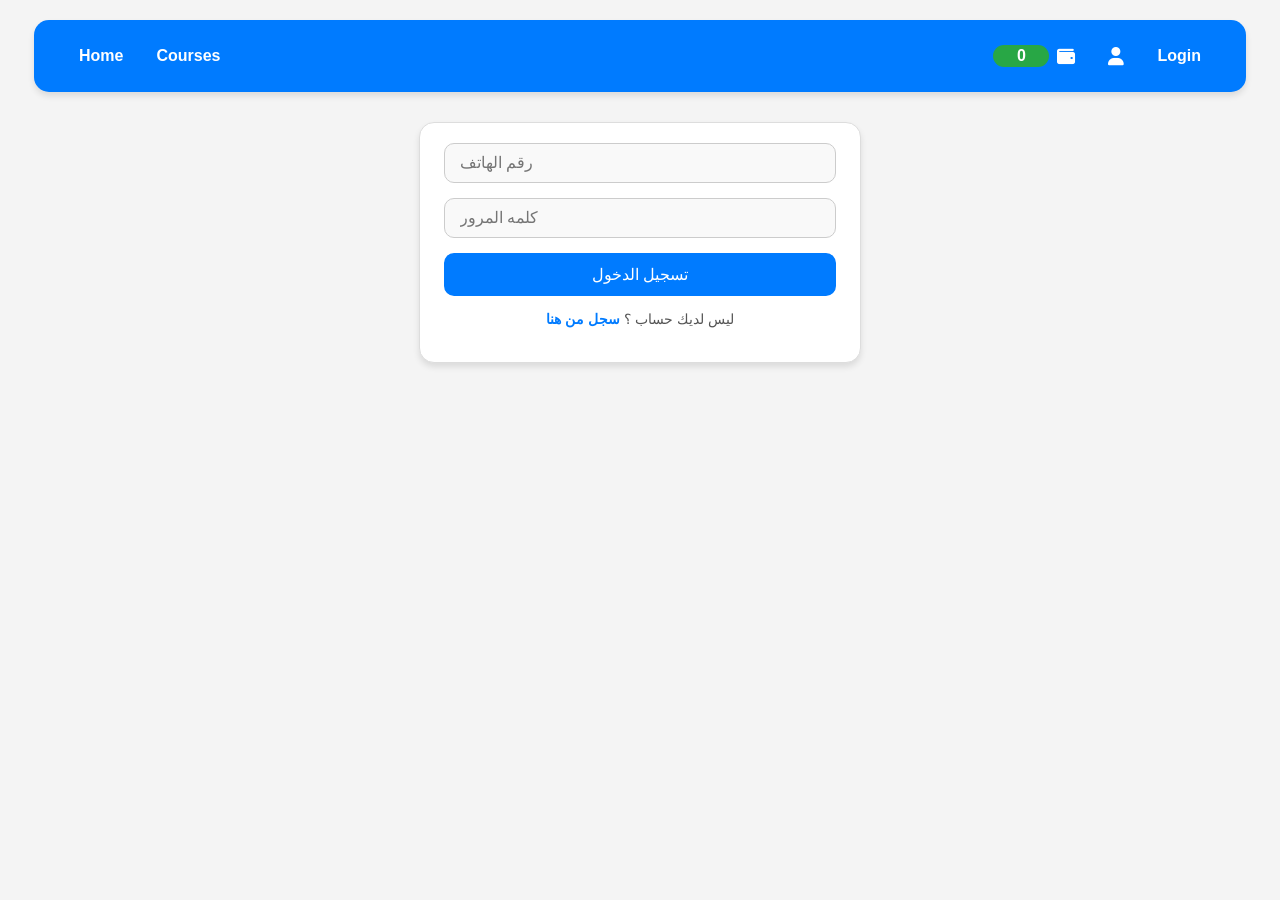
<file: hw.html>
<!DOCTYPE html>
<html lang="en">
<head>
    <meta charset="UTF-8">
    <meta name="viewport" content="width=device-width, initial-scale=1.0">
    <title>Hom Work</title>
    <link rel="stylesheet" href="style.css">
    <link rel="stylesheet" href="https://cdnjs.cloudflare.com/ajax/libs/font-awesome/6.0.0-beta3/css/all.min.css">
    <link href="https://fonts.googleapis.com/css2?family=Tajawal:wght@400;700&display=swap" rel="stylesheet">
</head>
<body>
    <div id="loader-overlay" class="loader-overlay">
        <div id="loader" class="loader"></div>
    </div>
    
    <nav>
        <ul class="left">
            <li><a href="index.html">Home</a></li>
            <li><a href="courses.html">Courses</a></li>
        </ul>
        <ul class="right">
            <li>
                <a>
                    <span id="wallet" class="wallet-balance">0</span>
                    <i class="fas fa-wallet"></i>
                </a>
            </li>
            <li class="user-dropdown">
                <a id="user-icon">
                    <i class="fas fa-user"></i>
                </a>
                <div id="user-info" class="user-info-box">
                    <p><span id="icon-usernamejs">جاري التحميل</span><i class="fas fa-user"></i></p>
                    <a href="recharge-wallet.html" id="recharge-wallet">
                        شحن المحفظة
                        <i class="fas fa-wallet"></i>
                    </a>
                </div>
            </li>
            <li><a href="login.html">Login</a></li>
        </ul>
    </nav>

    <div id="simpleModal" class="modal">
        <div class="modal-content">
          <h2 id="message">تحذير!</h2>
          <div class="modal-buttons">
            <button class="modal-btn" id="yesBtn">نعم</button>
            <button class="modal-btn" id="noBtn">لا</button>
          </div>
        </div>
      </div>

    <div id="course-header">
        <h1 id="course-title">جاري التحميل</h1>
        <p id="course-description">جاري التحميل</p>
    </div>

    <div class="center-container">
        <div id="questionProgress" class="question-progress">جاري التحميل</div>
    </div>
    
    <div class="quiz-container">
        <h1 id="question">جاري تحميل السؤال</h1>
        <div class="options">
            <button class="option">جاري تحميل الخيارات</button>
            <button class="option">جاري تحميل الخيارات</button>
            <button class="option">جاري تحميل الخيارات</button>
            <button class="option">جاري تحميل الخيارات</button>
        </div>
        <div class="buttons">
            <button id="prevQuestion">السؤال السابق</button>
            <button id="submitExam">تسليم الواجب</button>
            <button id="nextQuestion">السؤال التالي</button>
        </div>
    </div>
    
    <div id="loginPopup" class="popup"></div>

    <div id="result">... جاري تحميل النتيجه</div>
    <button id="back">العوده الي صفحه الكورس</button>

    <script src="security.js"></script>
    <script src="hw.js"></script>
</body>
</html>
</file>
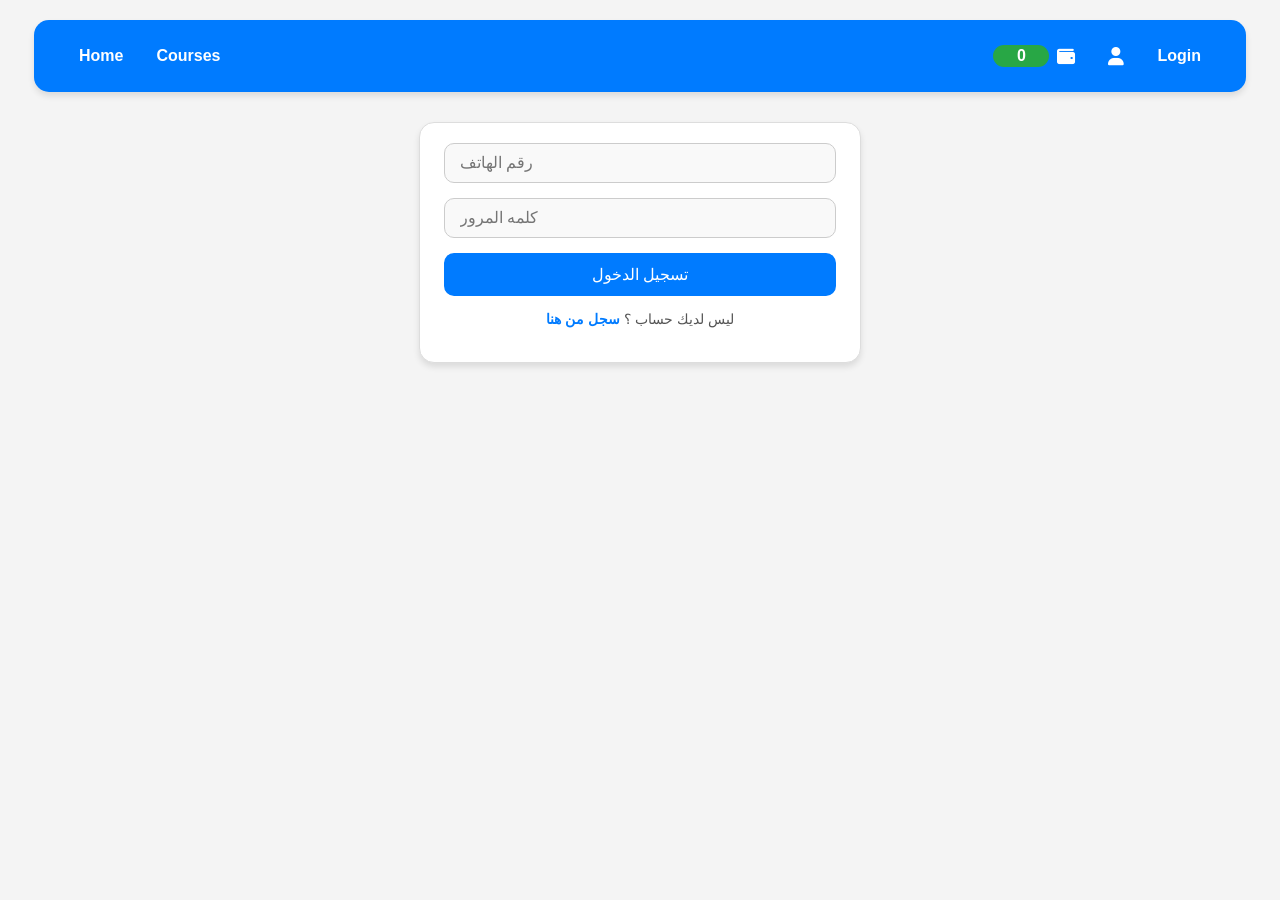
<file: lesson.html>
<!DOCTYPE html>
<html lang="ar">
<head>
    <meta charset="UTF-8">
    <meta name="viewport" content="width=device-width, initial-scale=1.0">
    <title>Lesson</title>
    <link rel="stylesheet" href="style.css">
    <link rel="stylesheet" href="https://cdnjs.cloudflare.com/ajax/libs/font-awesome/6.0.0-beta3/css/all.min.css">
    <link href="https://fonts.googleapis.com/css2?family=Tajawal:wght@400;700&display=swap" rel="stylesheet">
</head>
<body>
    <nav>
        <ul class="left">
            <li><a href="index.html">Home</a></li>
            <li><a href="courses.html">Courses</a></li>
        </ul>
        <ul class="right">
            <li>
                <a>
                    <span id="wallet" class="wallet-balance">0</span>
                    <i class="fas fa-wallet"></i>
                </a>
            </li>
            <li class="user-dropdown">
                <a id="user-icon">
                    <i class="fas fa-user"></i>
                </a>
                <div id="user-info" class="user-info-box">
                    <p><span id="icon-usernamejs">جاري التحميل</span><i class="fas fa-user"></i></p>
                    <a href="recharge-wallet.html" id="recharge-wallet">
                        شحن المحفظة
                        <i class="fas fa-wallet"></i>
                    </a>
                </div>
            </li>
            <li><a href="login.html">Login</a></li>
        </ul>
    </nav>
    <div id="loader-overlay" class="loader-overlay">
        <div id="loader" class="loader"></div>
    </div>
    <div id="course-header">
        <h1 id="course-title">جاري التحميل</h1>
        <p id="course-description">جاري التحميل</p>
    </div>

    <div class="expandable-section">
        <div class="section-header" onclick="toggleSection(this)">
            <span>فيديو الشرح</span>
            <i class="fas fa-chevron-right arrow"></i>
        </div>
        <div class="section-content">
            <div class="video-container">
                <iframe id="course-video" allowfullscreen></iframe>
            </div>
        </div>
    </div>

    <div class="expandable-section" id="classwork">
        <div class="section-header" onclick="toggleSection(this)">
            <span>كلاس ورك</span>
            <i class="fas fa-chevron-right arrow"></i>
        </div>
        <div class="section-content">
            <div class="video-container">
                <iframe id="classwork-video" allowfullscreen></iframe>
            </div>
        </div>
    </div>


    <div class="expandable-section" id="assignment-section">
        <div class="section-header" onclick="toggleSection(this)">
            <span>الواجب</span>
            <i class="fas fa-chevron-right arrow"></i>
        </div>
        <div class="section-content">
            <a id="open-assignment">فتح الواجب</a>
            <div id="theresults">النتائج السابقه</div>
            <div id="pastresults"></div>
        </div>
    </div>

    <div class="expandable-section" id="hw-video-section">
        <div class="section-header" onclick="toggleSection(this)">
            <span>فيديو حل الواجب</span>
            <i class="fas fa-chevron-right arrow"></i>
        </div>
        <div class="section-content">
            <div class="video-container">
                <iframe id="hw-video" allowfullscreen></iframe>
            </div>
        </div>
    </div>

    <div class="expandable-section" id="attachment-section">
        <div class="section-header" onclick="toggleSection(this)">
            <span>الملفات</span>
            <i class="fas fa-chevron-right arrow"></i>
        </div>
        <div class="section-content">
            <a id="open-attachment">فتح الملف</a>
        </div>
    </div>

    <div id="loginPopup" class="popup"></div>
    <script>
        function toggleSection(header) {
            let section = header.parentElement;
            let content = section.querySelector(".section-content");
            let arrow = section.querySelector(".arrow");

            if (content.style.display === "block") {
                content.style.display = "none";
                section.classList.remove("expanded");
            } else {
                content.style.display = "block";
                section.classList.add("expanded");
            }
        }
    </script>
    <script src="lesson.js"></script>
    <script src="security.js"></script>
</body>
</html>
</file>
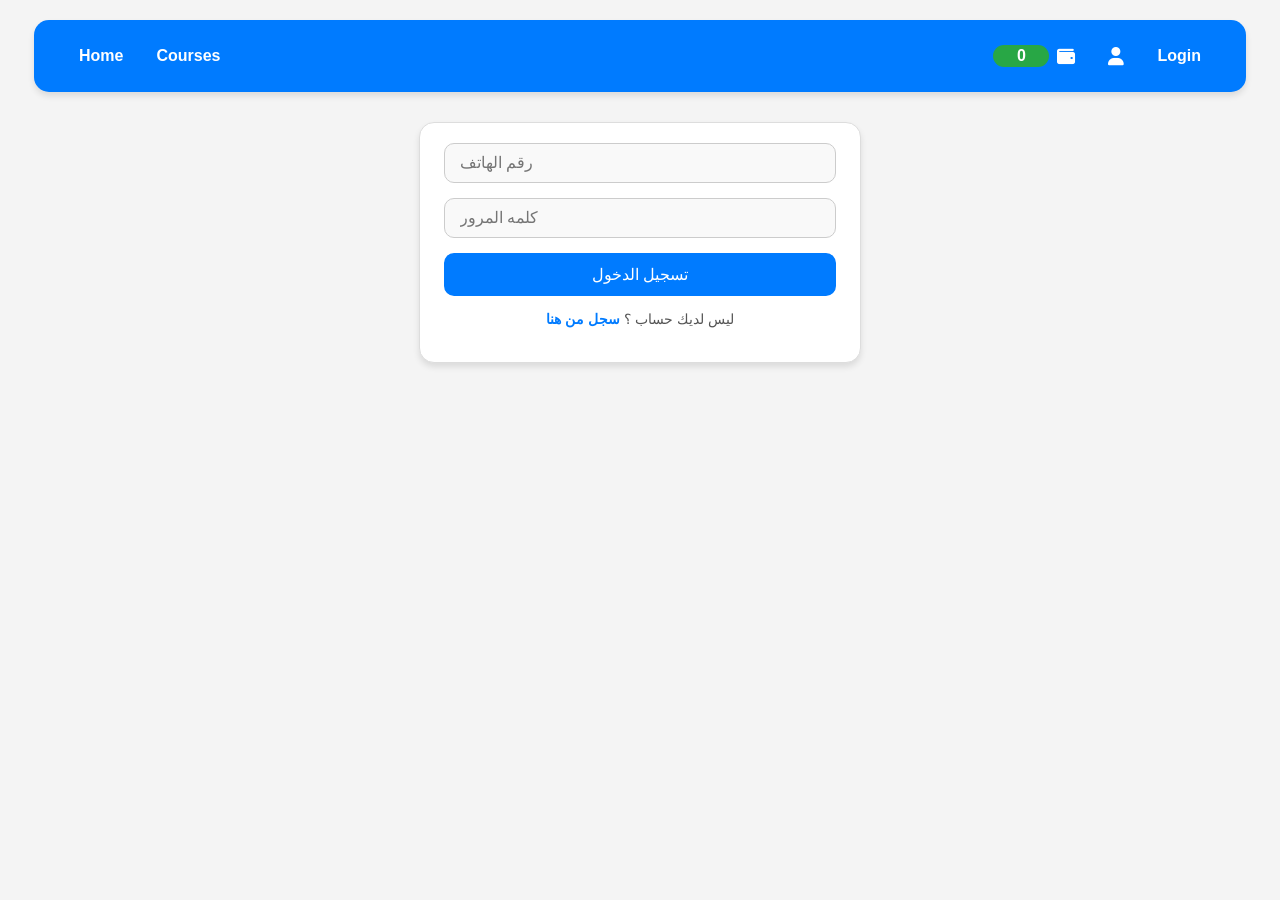
<file: login.html>
<!DOCTYPE html>
<html lang="en">
<head>
    <meta charset="UTF-8">
    <meta name="viewport" content="width=device-width, initial-scale=1.0">
    <title>Login Page</title>
    <link rel="stylesheet" href="style.css">
    <link rel="stylesheet" href="https://cdnjs.cloudflare.com/ajax/libs/font-awesome/6.0.0-beta3/css/all.min.css">
    <link href="https://fonts.googleapis.com/css2?family=Tajawal:wght@400;700&display=swap" rel="stylesheet">
</head>
<body>
    <div id="loader-overlay" class="loader-overlay">
        <div id="loader" class="loader"></div>
    </div>
    <nav>
        <ul class="left">
            <li><a href="index.html">Home</a></li>
            <li><a href="courses.html">Courses</a></li>
        </ul>
        <ul class="right">
            <li>
                <a>
                    <span id="wallet" class="wallet-balance">0</span>
                    <i class="fas fa-wallet"></i>
                </a>
            </li>
            <li class="user-dropdown">
                <a id="user-icon">
                    <i class="fas fa-user"></i>
                </a>
                <div id="user-info" class="user-info-box">
                    <p><span id="icon-usernamejs">جاري التحميل</span><i class="fas fa-user"></i></p>
                    <a href="recharge-wallet.html" id="recharge-wallet">
                        شحن المحفظة
                        <i class="fas fa-wallet"></i>
                    </a>
                </div>
            </li>
            <li><a>Login</a></li>
        </ul>
    </nav>
    <div id="loginPopup" class="popup"></div>
    <div class="login-container">
        <div class="login-form">
            <input type="number" id="phonenum" placeholder="رقم الهاتف" required>
            <input type="password" id="password" placeholder="كلمه المرور" required>
            <button id="login">تسجيل الدخول</button>
            <p>ليس لديك حساب ؟ <a href="register.html">سجل من هنا</a></p>
            <p id="prom"></p>
        </div>
    </div>
    <script src="login.js"></script>
    <script src="security.js"></script>
</body>
</html>
</file>
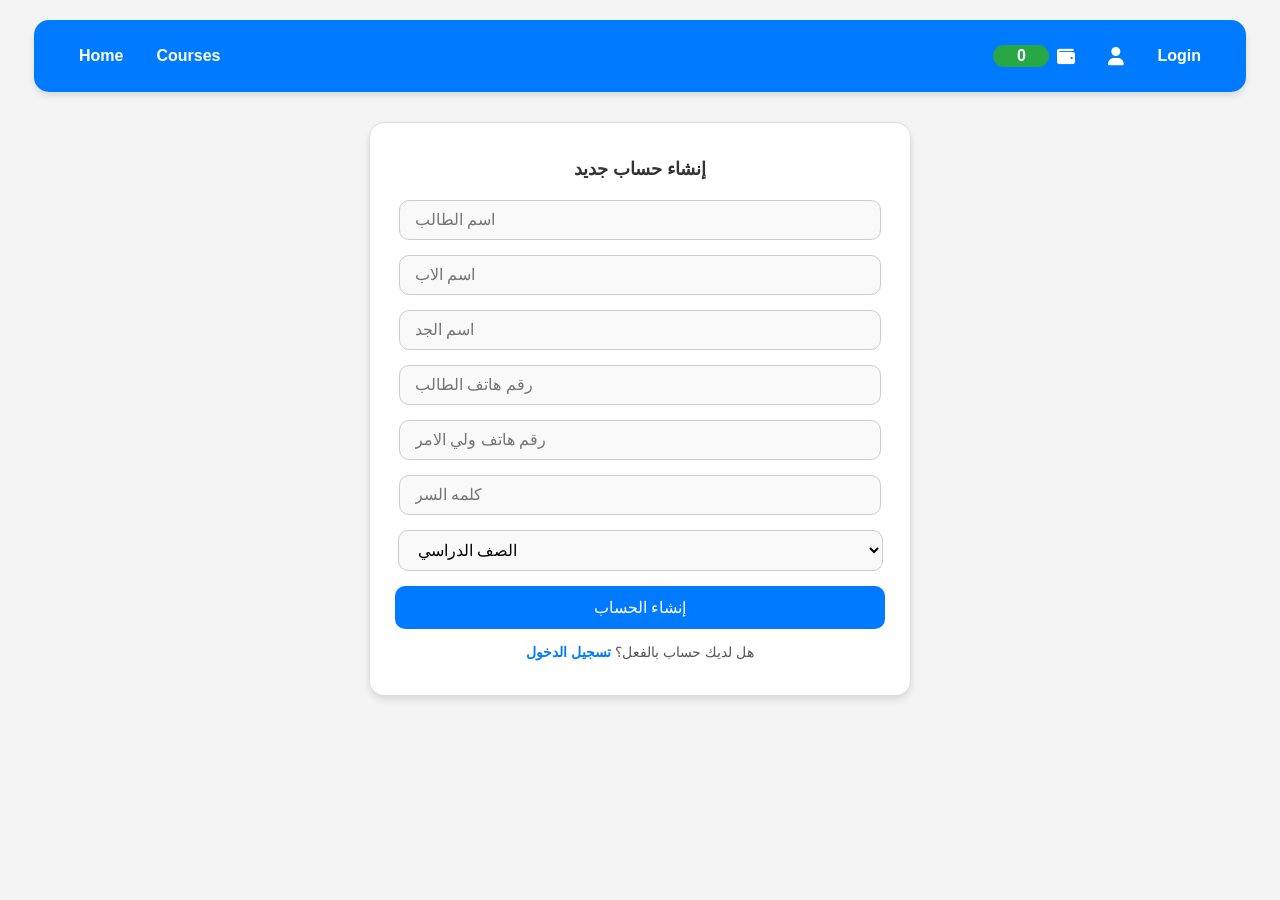
<file: register.html>
<!DOCTYPE html>
<html lang="en">
<head>
    <meta charset="UTF-8">
    <meta name="viewport" content="width=device-width, initial-scale=1.0">
    <title>Register Page</title>
    <link rel="stylesheet" href="style.css">
    <link rel="stylesheet" href="https://cdnjs.cloudflare.com/ajax/libs/font-awesome/6.0.0-beta3/css/all.min.css">
    <link href="https://fonts.googleapis.com/css2?family=Tajawal:wght@400;700&display=swap" rel="stylesheet">
</head>
<body>
    <div id="loader-overlay" class="loader-overlay">
        <div id="loader" class="loader"></div>
    </div>
    <nav>
        <ul class="left">
            <li><a href="index.html">Home</a></li>
            <li><a href="courses.html">Courses</a></li>
        </ul>
        <ul class="right">
            <li>
                <a>
                    <span id="wallet" class="wallet-balance">0</span>
                    <i class="fas fa-wallet"></i>
                </a>
            </li>
            <li class="user-dropdown">
                <a id="user-icon">
                    <i class="fas fa-user"></i>
                </a>
                <div id="user-info" class="user-info-box">
                    <p><span id="icon-usernamejs">جاري التحميل</span><i class="fas fa-user"></i></p>
                    <a href="recharge-wallet.html" id="recharge-wallet">
                        شحن المحفظة
                        <i class="fas fa-wallet"></i>
                    </a>
                </div>
            </li>
            <li><a>Login</a></li>
        </ul>
    </nav>

    <div class="registration-container">
        <h2>إنشاء حساب جديد</h2>
        <div class="registration-form">
            <input type="text" placeholder="اسم الطالب" id="student-name" required>
            <input type="text" placeholder="اسم الاب" id="father-name" required>
            <input type="text" placeholder="اسم الجد" id="grand-father-name" required>
            <input type="number" placeholder="رقم هاتف الطالب" id="student-phone" required>
            <input type="number" placeholder="رقم هاتف ولي الامر" id="guardian-phone" required>
            <input type="text" placeholder="كلمه السر" id="password" required>
            
            
            <select id="grade" required>
                <option value="" disabled selected>الصف الدراسي</option>
                <option value="الصف الاول">الصف الأول الثانوي</option>
                <option value="الصف الثاني">الصف الثاني الثانوي</option>
                <option value="الصف الثالث">الصف الثالث الثانوي</option>
            </select>

            <button id="register">إنشاء الحساب</button>
        </div>
        <div id="loginPopup" class="popup"></div>
        <!-- رابط العودة إلى صفحة الـ Login -->
        <p>هل لديك حساب بالفعل؟ <a href="login.html">تسجيل الدخول </a></p>
        <p id="prom"></p>
    </div>
    <script src="register.js"></script>
    <script src="security.js"></script>
</body>
</html>
</file>
<file: style.css>
/* Reset Styles */
body, ul, li {
    margin: 0;
    padding: 0;
    list-style: none;
    box-sizing: border-box;
}

/* تخصيص شريط التمرير */
::-webkit-scrollbar {
    width: 8px; /* عرض شريط التمرير */
}

::-webkit-scrollbar-track {
    background: #f1f1f1; /* خلفية المسار */
    border-radius: 10px; /* حواف مستديرة */
}

::-webkit-scrollbar-thumb {
    background-color: #007bff; /* اللون الأزرق */
    border-radius: 10px; /* حواف مستديرة */
    border: 2px solid #f1f1f1; /* إطار لإبراز التمرير */
}

::-webkit-scrollbar-thumb:hover {
    background-color: #0056b3; /* لون أغمق عند التمرير */
}
.hidden{
    display: none !important; 
}
body {
    font-family: Arial, sans-serif;
    background-color: #f4f4f4;
    margin: 0;
    padding: 0;
}
input[type="number"]::-webkit-inner-spin-button, 
input[type="number"]::-webkit-outer-spin-button {
    -webkit-appearance: none;
    margin: 0;
}
/* Navigation Styles */
/* تصميم شريط التنقل */
nav {
    background-color: #007BFF; /* لون أزرق أساسي */
    padding: 15px 30px;
    border-radius: 15px; /* زوايا دائرية */
    width: 90%; /* ضبط العرض */
    max-width: 1200px; /* تحديد الحد الأقصى للعرض */
    margin: 20px auto; /* توسيط شريط التنقل */
    box-shadow: 0 4px 6px rgba(0, 0, 0, 0.1); /* إضافة ظل */
    display: flex;
    justify-content: space-between;
    align-items: center;
}

nav ul {
    display: flex;
    gap: 3px;
    align-items: center;
}

nav ul.left {
    /* القائمة اليسرى */
    flex: 1;
}

nav ul.right {
    /* القائمة اليمنى */
    justify-content: flex-end;
    flex: 0;
}

nav ul li a {
    text-decoration: none; /* إزالة التسطير */
    color: white;
    font-size: 16px;
    font-weight: bold;
    padding: 10px 15px;
    border-radius: 8px; /* زوايا مستديرة */
    transition: all 0.3s ease-in-out; /* انتقال سلس */
    display: flex;
    align-items: center;
    gap: 8px; /* مسافة بين الأيقونة والنص */
    position: relative;
}

nav ul li a i {
    font-size: 18px; /* حجم الأيقونة */
}

/* تنسيق رصيد المحفظة */
.wallet-balance {
    font-size: 16px;
    font-weight: bold;
    background-color: #28a745; /* لون أخضر */
    color: white;
    padding: 2px 8px;
    border-radius: 12px; /* تصميم دائري */
    display: inline-block;
    text-align: center;
    min-width: 40px; /* محاذاة مناسبة */
}

nav ul li a:hover {
    background-color: #0056b3; /* لون أزرق داكن عند التمرير */
    color: #f4f4f4;
}

/* تصميم القائمة المنسدلة للمستخدم */
.user-dropdown {
    position: relative;
}

.user-dropdown a {
    cursor: pointer;
    display: flex;
    align-items: center;
}

/* تصميم صندوق معلومات المستخدم */
.user-info-box {
    position: absolute;
    top: 40px;
    right: 0;
    background: white;
    padding: 10px;
    border-radius: 8px;
    box-shadow: 0 4px 6px rgba(0, 0, 0, 0.1);
    display: none;
    width: 200px;
    text-align: right;
    font-size: 14px;
    color: black;
    z-index: 100;
}

/* تعديل اسم المستخدم وإضافة أيقونة */
.user-info-box p {
    display: flex;
    align-items: center;
    justify-content: right;
    margin-right: 10px;
    gap: 8px; /* مسافة بين الأيقونة والاسم */
    font-size: 17px;
    font-family: "Tajawal", sans-serif;
}

.user-info-box p i {
    color: #007BFF;
    font-size: 18px;
}

/* إظهار معلومات المستخدم عند التمرير */
.user-dropdown:hover .user-info-box {
    display: block;
}

/* تصميم زر شحن المحفظة */
#recharge-wallet {
    display: flex;
    align-items: center;
    color: black;
    padding: 10px;
    text-decoration: none;
    font-weight: normal;
    justify-content: right;
    font-family: "Tajawal", sans-serif;
    font-size: 17px;
}
#recharge-wallet:hover {
    background: none;
}
#recharge-wallet i {
    font-size: 18px;
    color: #007BFF; /* لون الأيقونة */
}
/* Login Container */
.login-container {
    max-width: 400px;
    margin: 30px auto;
    background: #fff;
    padding: 20px;
    border-radius: 15px;
    box-shadow: 0 4px 6px rgba(0, 0, 0, 0.1);
    border: 1px solid #ddd;
    text-align: center;
}

/* Input Fields */
.login-container input {
    width: 90%;
    padding: 10px 15px;
    margin-bottom: 15px;
    font-size: 16px;
    border: 1px solid #ccc;
    border-radius: 10px;
    background-color: #f9f9f9;
    transition: border-color 0.3s ease, box-shadow 0.3s ease;
}

.login-container input:focus {
    border-color: #007BFF;
    box-shadow: 0 0 5px rgba(0, 123, 255, 0.5);
    outline: none;
}

/* Login Button */
.login-container button {
    width: 98%;
    padding: 10px 15px;
    font-size: 16px;
    color: #fff;
    background-color: #007BFF;
    border: 2px solid #007BFF;
    border-radius: 10px;
    cursor: pointer;
    transition: 0.4s;
    transition: background-color 0.3s ease, box-shadow 0.3s ease;
}

.login-container button:hover {
    background-color: #f4f4f4;
    border: 2px solid #007BFF;
    color: #007BFF;
    transition: 0.4s;
}

/* Registration Link */
.login-container p {
    margin-top: 15px;
    font-size: 14px;
    color: #555;
}

.login-container p a {
    color: #007BFF;
    text-decoration: none;
    font-weight: bold;
    transition: color 0.3s ease;
}

.login-container p a:hover {
    color: #0056b3;
}
/* Registration Form Styles */
.registration-container {
    max-width: 500px;
    margin: 30px auto;
    background: #fff;
    padding: 20px;
    border-radius: 15px;
    box-shadow: 0 4px 6px rgba(0, 0, 0, 0.1);
    border: 1px solid #ddd;
    text-align: center;
}

.registration-container h2 {
    font-size: 18px;
    color: #333;
    margin-bottom: 20px;
}

.registration-container input {
    width: 90%;
    padding: 10px 15px;
    margin-bottom: 15px;
    font-size: 16px;
    border: 1px solid #ccc;
    border-radius: 10px;
    background-color: #f9f9f9;
    transition: border-color 0.3s ease, box-shadow 0.3s ease;
}
.registration-container select {
    width: 97%;
    padding: 10px 15px;
    margin-bottom: 15px;
    font-size: 16px;
    border: 1px solid #ccc;
    border-radius: 10px;
    background-color: #f9f9f9;
    transition: border-color 0.3s ease, box-shadow 0.3s ease;
}

.registration-container input:focus,
.registration-container select:focus {
    border-color: #007BFF;
    box-shadow: 0 0 5px rgba(0, 123, 255, 0.5);
    outline: none;
}

.registration-container select {
    text-align: left;
}

.registration-container button {
    width: 98%;
    padding: 10px 15px;
    font-size: 16px;
    color: #fff;
    background-color: #007BFF;
    border: none;
    border-radius: 10px;
    cursor: pointer;
    transition: background-color 0.3s ease, box-shadow 0.3s ease;
    border: 2px solid #007BFF;
    transition: 0.4s;
}

.registration-container button:hover {
    background-color: #f4f4f4;
    color: #007BFF;
    border: 2px solid #007BFF;
    transition: 0.4s;
}
/* تنسيق النص داخل الـ registration-container */
.registration-container p {
    margin-top: 15px;
    font-size: 14px;
    color: #555;
    text-align: center;
}

/* تنسيق الرابط داخل الـ p */
.registration-container p a {
    color: #007BFF; /* اللون الأزرق للمحتوى */
    text-decoration: none;
    font-weight: bold;
    transition: color 0.3s ease;
}

.registration-container p a:hover {
    color: #0056b3; /* اللون عند التمرير بالماوس */
}

.popup {
    z-index: 1000;
    padding: 12px;
    color: #333; /* نص داكن */
    background-color: #e0e0e0; /* لون الخلفية */
    position: fixed;
    top: 150px; /* مكان الـ popup ثابت */
    right: 43%;
    width: 200px; /* عرض أصغر */
    border-radius: 15px; /* زيادة الزوايا المنحنية */
    text-align: center;
    display: none; /* مخفي في البداية */
    opacity: 0; /* مخفي في البداية */
    animation: fadeIn 0.2s ease-out forwards, fadeOut 0.5s ease-out forwards 4s; /* مدة الفايد إن أقل */
}

/* حركة الفايد إن */
@keyframes fadeIn {
    from {
        opacity: 0; /* يبدأ مخفيًا */
    }
    to {
        opacity: 1; /* يظهر تدريجيًا */
    }
}


/* حركة الفايد أوت */
@keyframes fadeOut {
    from {
        opacity: 1; /* يبدأ مرئيًا */
    }
    to {
        opacity: 0; /* يختفي تدريجيًا */
    }
}

.courses-container {
    display: flex;
    flex-wrap: wrap;
    justify-content: space-evenly;
    padding: 20px;
    gap: 15px; /* مسافة صغيرة بين الكروت */
}

.course {
    background-color: #f9f9f9;
    border: 1px solid #ddd; 
    border-radius: 15px;
    box-shadow: 0 2px 4px rgba(0, 0, 0, 0.1);
    width: 300px;
    text-align: center;
    padding: 20px;
    transition: transform 0.3s ease, box-shadow 0.3s ease;
}

.course:hover {
    transform: scale(1.01); /* تكبير الكرت قليلاً */
}

.course h3 {
    font-size: 20px;
    font-weight: bold;
    color: #333;
    margin-bottom: 10px;
}

.course p {
    font-size: 16px;
    color: #555;
    margin-bottom: 15px;
    line-height: 1.5;
    font-weight: bold;
}
.course p:hover {
    color: #007bff;
    cursor: context-menu;
}

.course button {
    background-color: #007bff; /* لون أزرق */
    color: #fff;
    border: none;
    padding: 10px 20px;
    font-size: 14px;
    font-weight: bold;
    cursor: pointer;
    border-radius: 5px; /* حواف مستديرة */
    transition: 0.3s;
    border: 1px solid #007bff;
}

.course button:hover {
    background-color: #f4f4f4; /* لون أزرق أغمق قليلاً عند التمرير */
    color: #007bff;
    border: 1px solid #007bff;
    transition: 0.3s;
}

@media (max-width: 768px) {
    * {
        box-sizing: border-box;
        margin: 0;
        padding: 0;
    }
    .courses-container {
        flex-direction: column;
        align-items: center;
    }
    .course {
        width: 100%; /* تصغير الكروت على الشاشات الصغيرة */
    }
    nav {
        background-color: #007BFF; /* اللون الأساسي */
        padding: 10px 15px; /* تقليل الحواف لتناسب الشاشات الصغيرة */
        border-radius: 0; /* إزالة الزوايا الدائرية لتغطية العرض الكامل */
        width: 100%; /* عرض كامل للشاشة */
        margin: 0; /* إزالة الهوامش */
        box-shadow: 0 4px 6px rgba(0, 0, 0, 0.1);
        display: flex;
        justify-content: space-between; /* توزيع العناصر بالتساوي */
        align-items: center;
    }

    nav ul {
        display: flex;
        gap: 15px; /* تقليل المسافات بين العناصر */
        align-items: center;
        padding: 0;
        list-style: none;
    }

    nav ul.left {
        justify-content: flex-start; /* محاذاة العناصر في أقصى اليسار */
    }

    nav ul.right {
        justify-content: flex-end; /* محاذاة العناصر في أقصى اليمين */
    }

    nav ul li a {
        text-decoration: none;
        color: white;
        font-size: 16px; /* تصغير حجم النص ليناسب الشاشات الصغيرة */
        font-weight: bold;
        padding: 8px 5px; /* تصغير الحواف */
        border-radius: 5px; /* زوايا ناعمة */
        display: flex;
        align-items: center;
        gap: 6px; /* مسافة بين الأيقونة والنص */
        transition: all 0.3s ease-in-out;
    }

    nav ul li a i {
        font-size: 20px; /* تقليل حجم الأيقونة */
    }

    .wallet-balance {
        font-size: 12px; /* تصغير النص */
        font-weight: bold;
        background-color: #28a745;
        color: white;
        padding: 2px 6px;
        border-radius: 8px;
        display: inline-block;
        min-width: 30px;
        text-align: center;
    }

    nav ul li a:hover {
        background-color: #0056b3;
        color: #f4f4f4;
    }
}


#overlay{
    position: fixed;
    top: 0;
    z-index: 2000;
    width: 100%;
    display: none;
    height: 100%
}

.image-container {
    display: flex;
    justify-content: center;
    align-items: center;
    margin: 20px auto;
    max-width: 100%; /* يمنع تجاوز الصورة لعرض الصفحة */
}

.image-container img {
    width: 100%; /* تجعل الصورة تأخذ عرض الحاوية */
    max-width: 600px; /* أقصى عرض للصورة */
    height: auto; /* الحفاظ على نسب الصورة */
    border-radius: 10px; /* جعل الزوايا مستديرة */
    box-shadow: 0 4px 8px rgba(0, 0, 0, 0.1); /* إضافة ظل لطيف للصورة */
}

/* تصميم اسم الكورس والوصف مع خلفية زرقاء صغيرة */
#course-header {
    display: flex;
    flex-direction: column;
    justify-content: center;
    align-items: center;
    text-align: center;
    border-radius: 8px;
    margin-bottom: 10px;
    color: black;
}

#course-title, #course-description {
    padding: 8px 20px;
    background: #007BFF;
    color: white;
    border-radius: 5px;
    font-size: 20px;
    margin: 3px 0;
}

/* تحسين لون expandable-section */
.expandable-section {
    width:65%;
    background: #f1f1f1;
    margin: 20px auto;
    border-radius: 10px;
    overflow: hidden;
    transition: max-height 0.4s ease-in-out;
}

/* العنوان الرئيسي لكل قسم */
.section-header {
    display: flex;
    justify-content: space-between;
    align-items: center;
    padding: 20px;
    cursor: pointer;
    background: #e0e0e0;
    font-size: 20px;
    font-weight: bold;
    border-radius: 10px;
}

/* شكل السهم مع تحسين الحركة */
.arrow {
    font-size: 20px;
    transition: transform 0.6s ease;
    transform: rotate(-90deg);
}

.expanded .arrow {
    transform: rotate(90deg);
}

/* محتوى القسم */
.section-content {
    padding: 15px;
    display: none;
    animation: fadeIn 0.6s ease-in-out;
}

/* تأثير سلس عند ظهور المحتوى */
@keyframes fadeIn {
    from {
        opacity: 0;
        transform: translateY(-5px);
    }
    to {
        opacity: 1;
        transform: translateY(0);
    }
}

/* حاوية الفيديو لجعل الفيديو متجاوبًا ويظهر بشكله الأصلي */
.video-container {
    position: relative;
    width: 100%;
    padding-top: 56.25%; /* نسبة العرض إلى الارتفاع 16:9 */
}

#course-video {
    position: absolute;
    top: 0;
    left: 0;
    width: 100%;
    height: 100%;
    border-radius: 8px;
}
#classwork-video {
    position: absolute;
    top: 0;
    left: 0;
    width: 100%;
    height: 100%;
    border-radius: 8px;
}
#hw-video {
    position: absolute;
    top: 0;
    left: 0;
    width: 100%;
    height: 100%;
    border-radius: 8px;
}
/* زر فتح الواجب */
#open-assignment {
    display: block;
    padding: 10px;
    background: #007bff;
    color: #fff;
    text-align: center;
    border-radius: 5px;
    border: 2px #007bff solid;
    text-decoration: none;
    margin-top: 10px;
    font-size: 16px;
    transition: 0.4s;
    cursor: pointer;
    margin-bottom: 10px;
}

#open-assignment:hover {
    background-color: #f9f9f9;
    color: #007bff;
    transition: 0.4s;
}
/* زر فتح الملف المرفق */
#open-attachment {
    display: block;
    padding: 10px;
    background: #007bff;
    color: #fff;
    text-align: center;
    border-radius: 5px;
    border: 2px #007bff solid;
    text-decoration: none;
    margin-top: 10px;
    font-size: 16px;
    transition: 0.4s;
    cursor: pointer;
    margin-bottom: 10px;
}

#open-attachment:hover {
    background-color: #f9f9f9;
    color: #007bff;
    transition: 0.4s;
}
/* تنسيق عنوان النتائج السابقة */
#theresults {
    font-size: 18px;
    font-weight: bold;
    color: #333;
    background: #e0e0e0;
    padding: 10px;
    border-radius: 5px;
    text-align: center;
    margin-bottom: 10px;
}

/* تنسيق حاوية النتائج */
#pastresults {
    background: #f9f9f9;
    padding: 15px;
    border-radius: 8px;
    border: 1px solid #ddd;
    max-height: 200px;
    overflow-y: auto; /* السماح بالتمرير عند زيادة المحتوى */
}

/* تنسيق كل نتيجة فردية */
#pastresults div {
    background: #fff;
    padding: 10px;
    margin-bottom: 8px;
    border-radius: 5px;
    border-left: 5px solid #007BFF; /* شريط جانبي لإبراز النتائج */
    font-size: 16px;
    color: #333;
    font-size: 18px;
    font-weight: 600;
}

/* تحسين مظهر التمرير */
#pastresults::-webkit-scrollbar {
    width: 8px;
}

#pastresults::-webkit-scrollbar-thumb {
    background: #007BFF;
    border-radius: 10px;
}

#pastresults::-webkit-scrollbar-track {
    background: #ddd;
}

/* 🟦 تنسيق حاوية الاختبار */
.quiz-container {
    max-width: 600px;
    margin: 30px auto;
    background: white;
    padding: 20px;
    border-radius: 15px;
    box-shadow: 0 4px 6px rgba(0, 0, 0, 0.1);
    border: 1px solid #ddd;
    text-align: center;
}

/* 🔵 عنوان السؤال */
.quiz-container h1 {
    font-size: 20px;
    color: #007BFF; /* لون رئيسي مثل أزرار المنصة */
    margin-bottom: 15px;
}

/* 🎯 تنسيق الأزرار (الخيارات) */
.options {
    display: flex;
    flex-direction: column;
    gap: 10px; /* تباعد بين الأزرار */
}

.option {
    width: 100%;
    padding: 12px;
    font-size: 16px;
    color: #fff;
    background-color: #007BFF;
    border: 2px solid #007BFF;
    border-radius: 10px;
    cursor: pointer;
    transition: background-color 0.3s ease, box-shadow 0.3s ease;
    font-weight: bold;
}

.option:hover {
    background-color: transparent;
    border: 2px solid #007BFF;
    color: #007BFF;
}

/* ✅ عند اختيار الإجابة الصحيحة */
.option.correct {
    background-color: #28a745 !important; /* أخضر */
    border-color: #28a745 !important;
    color: white !important;
}

/* ❌ عند اختيار إجابة خاطئة */
.option.wrong {
    background-color: #dc3545 !important; /* أحمر */
    border-color: #dc3545 !important;
    color: white !important;
}

/* 🏆 نتيجة الاختبار */
#result {
    max-width: 600px;
    margin: 20px auto;
    padding: 15px;
    font-size: 18px;
    font-weight: bold;
    text-align: center;
    background: white;
    border-radius: 12px;
    box-shadow: 0 4px 6px rgba(0, 0, 0, 0.1);
    border: 1px solid #ddd;
    display: none; /* لا يظهر افتراضيًا، ستتم إدارته عبر JS */
}

/* 🖥️ تصميم متجاوب للهواتف */
@media (max-width: 768px) {
    .quiz-container, #result {
        width: 90%;
        padding: 15px;
    }

    .option {
        font-size: 14px;
        padding: 10px;
    }
}
#back {
    display: block;
    width: fit-content;
    margin: 20px auto;
    padding: 10px 20px;
    font-size: 18px;
    font-weight: bold;
    color: white;
    background-color: #007BFF; /* لون الزر */
    border: 2px solid #007BFF;
    border-radius: 8px;
    cursor: pointer;
    transition: 0.4s;
}

#back:hover {
    transition: 0.4s;
    background-color: #f4f4f4;
    border: 2px solid #007BFF;
    color: #007BFF;
}
/* تنسيق صفحة شحن المحفظة */
.wallet-container {
    max-width: 400px;
    margin: 50px auto;
    padding: 20px;
    background: white;
    border-radius: 12px;
    box-shadow: 0 4px 6px rgba(0, 0, 0, 0.1);
    text-align: center;
}

.wallet-container h2 {
    font-family: 'Tajawal', sans-serif;
    font-weight: bold;
    color: #333;
    margin-bottom: 20px;
}

.input-group {
    position: relative;
    display: flex;
    align-items: center;
    background: #f1f1f1;
    border-radius: 8px;
    padding: 10px;
}

.input-group input {
    width: 100%;
    border: none;
    outline: none;
    background: transparent;
    font-size: 16px;
    font-family: 'Tajawal', sans-serif;
    text-align: right;
    padding: 5px 10px;
}

.input-group i {
    color: #007BFF;
    font-size: 20px;
}

#recharge-btn {
    width: 100%;
    margin-top: 15px;
    padding: 10px;
    border: none;
    background: #007BFF;
    color: white;
    font-size: 16px;
    font-family: 'Tajawal', sans-serif;
    font-weight: bold;
    border-radius: 8px;
    border: 2px #007BFF solid;
    cursor: pointer;
    display: flex;
    justify-content: center;
    align-items: center;
    gap: 8px;
    transition: 0.4s;
}

#recharge-btn:hover {
    transition: 0.4s;
    color: #007BFF ;
    background-color: #f4f4f4;
}

.buttons {
    display: flex;
    justify-content: center;
    gap: 15px;
    margin-top: 20px;
}

.buttons button {
    font-family: 'Tajawal', sans-serif;
    font-size: 16px;
    padding: 12px 24px;
    border: none;
    border-radius: 8px;
    cursor: pointer;
    transition: background-color 0.3s ease, transform 0.2s ease;
}

#prevQuestion {
    transition: 0.4s;
    border: 2px  #808080 solid;
    background-color: #808080;
    color: white;
}

#prevQuestion:hover {
    transition: 0.4s;
    background-color: transparent;
    color: #808080 ;
}

#submitExam {
    transition: 0.4s;
    border: 2px  #d9534f solid;
    background-color: #d9534f;
    color: white;
}

#submitExam:hover {
    transition: 0.4s;
    background-color: transparent;
    color: #d9534f;
}

#nextQuestion {
    transition: 0.4s;
    border: 2px  #007BFF solid;
    background-color: #007BFF;
    color: white;
}

#nextQuestion:hover {
    transition: 0.4s;
    color: #007BFF;
    background-color: transparent;
}


.option.selected {
    background-color: #f4f4f4;
    border-color: #007BFF;
    color: #007BFF;
    font-weight: bold;
}
/* تحديد تنسيق الحاوية التي تحتوي على العداد */
.center-container {
    display: flex;
    justify-content: center;
    align-items: center;
}

/* تصميم العداد الخاص بتقدم الأسئلة */
.question-progress {
    font-family: 'Tajawal', sans-serif;
    font-size: 20px;
    font-weight: bold;
    color: #007BFF; /* اللون الأزرق للعداد */
    background-color: #f4f4f4; /* الخلفية الفاتحة */
    padding: 10px 20px;
    border-radius: 10px;
    text-align: center;
    box-shadow: 0 4px 6px rgba(0, 0, 0, 0.1); /* تأثير الظل */
}

/* تأثير عند المرور على العداد */
.question-progress:hover {
    background-color: #e2e2e2; /* تغيير اللون عند المرور */
    cursor: pointer;
}

/* تأثير الـ Overlay */
.loader-overlay {
    position: fixed;
    top: 0;
    left: 0;
    width: 100%;
    height: 100%;
    background-color: #fff;
    display: flex;
    justify-content: center;
    align-items: center;
    z-index: 9999;
  }
  
  .loader {
    width: 50px;
    height: 50px;
    border: 5px solid #007BFF;
    border-top: 5px solid transparent; /* جزئية غير مكتملة من الدائرة */
    border-radius: 50%;
    animation: spin 1s linear infinite; /* جعل التدوير أسرع */
  }
  
  @keyframes spin {
    0% {
      transform: rotate(0deg);
    }
    100% {
      transform: rotate(360deg);
    }
}


/* إعدادات المودال */
.modal {
    display: none; /* المودال مخفي بشكل افتراضي */
    position: fixed;
    top: 0;
    left: 0;
    width: 100%;
    height: 100%;
    background-color: rgba(0, 0, 0, 0.4); /* خلفية مظلمة خفيفة */
    justify-content: center;
    align-items: center;
    z-index: 1000;
  }
  
  /* محتوى المودال */
  .modal-content {
    background-color: #fff;
    padding: 20px;
    border-radius: 8px;
    text-align: center;
    width: 300px;
    box-shadow: 0px 4px 6px rgba(0, 0, 0, 0.1);
  }
  
  /* تصميم الأزرار */
  .modal-buttons {
    margin-top: 20px;
  }
  
  .modal-btn {
    padding: 10px 35px;
    font-weight: 700;
    font-size: 16px;
    margin: 0 10px;
    border: 2px solid #007BFF;
    background-color: #007BFF;
    color: white;
    border-radius: 5px;
    cursor: pointer;
    transition: background-color 0.3s ease;
  }
  
  .modal-btn:hover {
    background-color: transparent;
    border: 2px solid #007BFF;
    color: #007BFF;
  }
</file>
